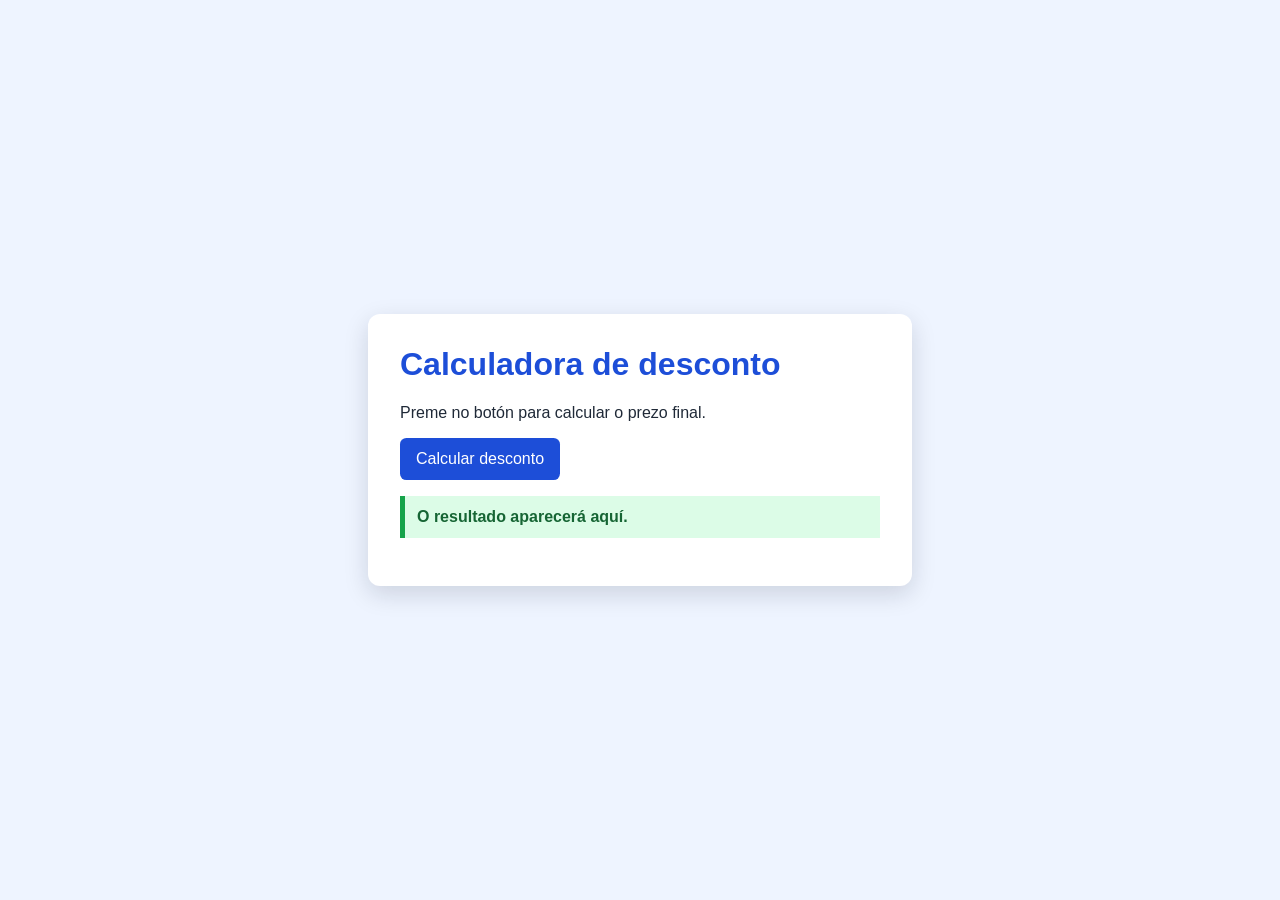
<file: Conversión de texto a número/index.html>
<!doctype html>
<html lang="gl">
<head>
  <meta charset="UTF-8">
  <meta name="viewport" content="width=device-width, initial-scale=1.0">
  <title>Práctica de depuración</title>
  <link rel="stylesheet" href="../Conversión de texto a número/estilos.css">
</head>
<body>
  <main class="tarxeta">
    <h1>Calculadora de desconto</h1>
    <p>Preme no botón para calcular o prezo final.</p>

    <button id="botonCalcular">Calcular desconto</button>
    <p id="resultado" class="resultado-correcto">O resultado aparecerá aquí.</p>
  </main>

  <!-- O ficheiro script.js está nesta mesma carpeta. -->
  <script src="../Conversión de texto a número/bloque02_practica.js"></script>
</body>
</html>
</file>
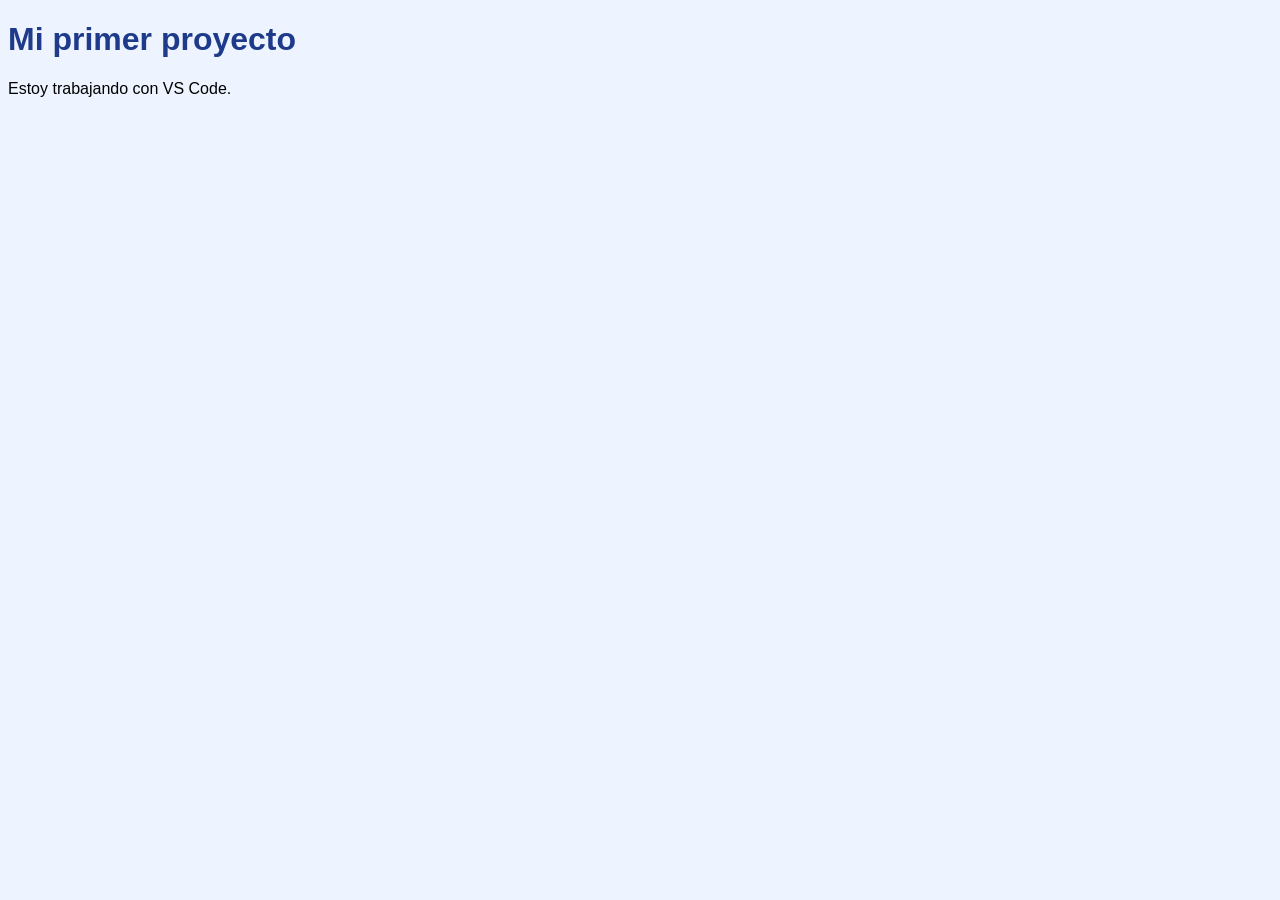
<file: mi-primer-proyecto/index.html>
<!DOCTYPE html>
<html lang="es">
<head>
  <meta charset="UTF-8">
  <title>Mi primer proyecto</title>
  <link rel="stylesheet" href="css/estilos.css">
</head>
<body>
  <h1>Mi primer proyecto</h1>
  <p>Estoy trabajando con VS Code.</p>

  <script src="js/script.js"></script>
</body>
</html>
</file>
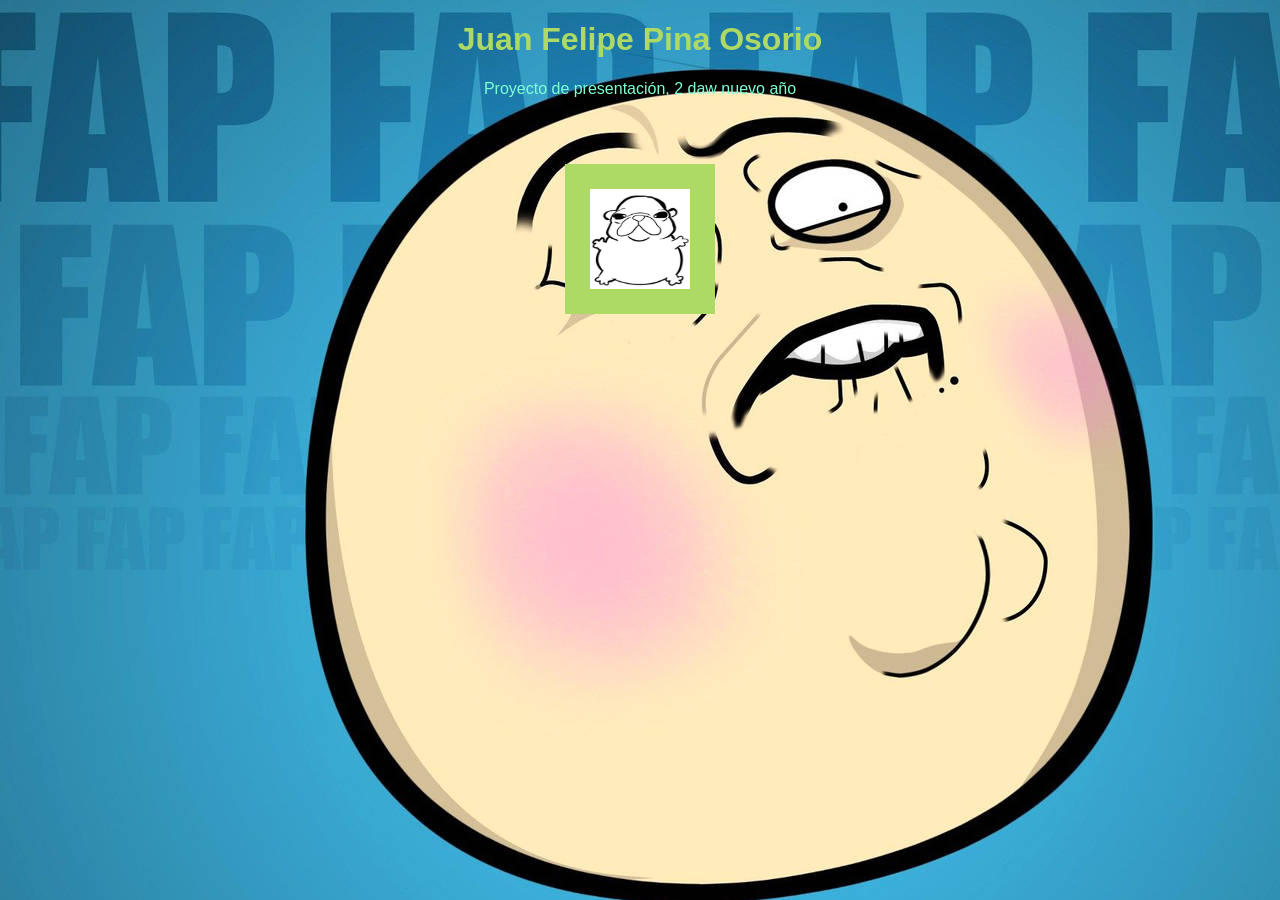
<file: proyecto-presentacion/index.html>
<!DOCTYPE html>
<html lang="es">
<head>
  <meta charset="UTF-8">
  <title>Proyecto de Presentación</title>
  <link rel="stylesheet" href="css/estilos.css">
</head>
<body>
  <h1>Juan Felipe Pina Osorio</h1>
  <p>Proyecto de presentaci&oacute;n, 2 daw nuevo año </p>

  <img src="../proyecto-presentacion/img/554a5a401396c4c47f21c59622b17044.jpg" alt="Imagen de ejemplo">


  <script src="js/script.js"></script>
</body>
</html>
</file>
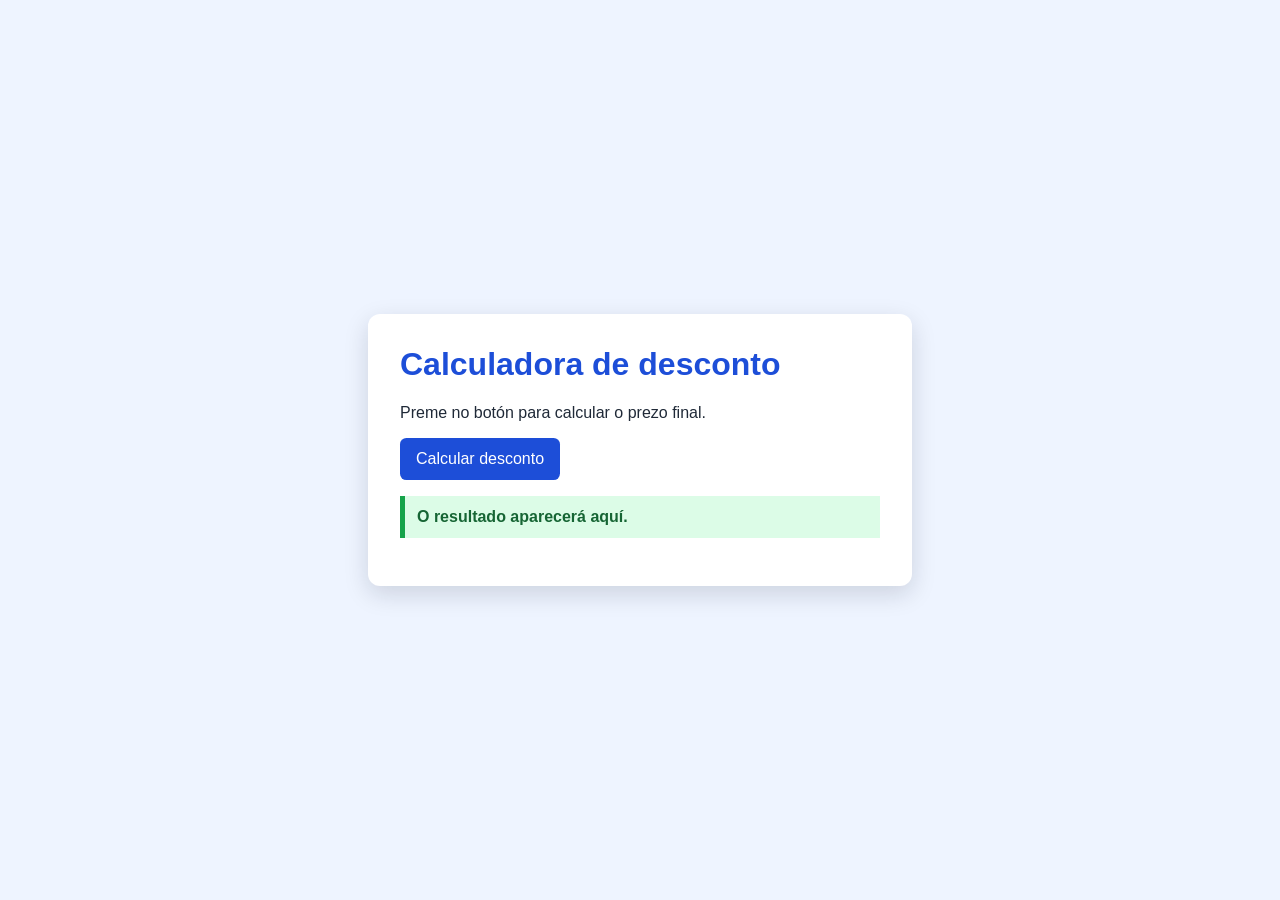
<file: Actividades/Ejercicio/index.html>
<!doctype html>
<html lang="gl">
<head>
  <meta charset="UTF-8">
  <meta name="viewport" content="width=device-width, initial-scale=1.0">
  <title>Práctica de depuración</title>
  <link rel="stylesheet" href="estilos.css">
</head>
<body>
  <main class="tarxeta">
    <h1>Calculadora de desconto</h1>
    <p>Preme no botón para calcular o prezo final.</p>

    <button id="botonCalcular">Calcular desconto</button>
    <p id="resultado" class="resultado-correcto">O resultado aparecerá aquí.</p>
  </main>

  <!-- O ficheiro script.js está nesta mesma carpeta. -->
  <script src="script.js"></script>
</body>
</html>
</file>
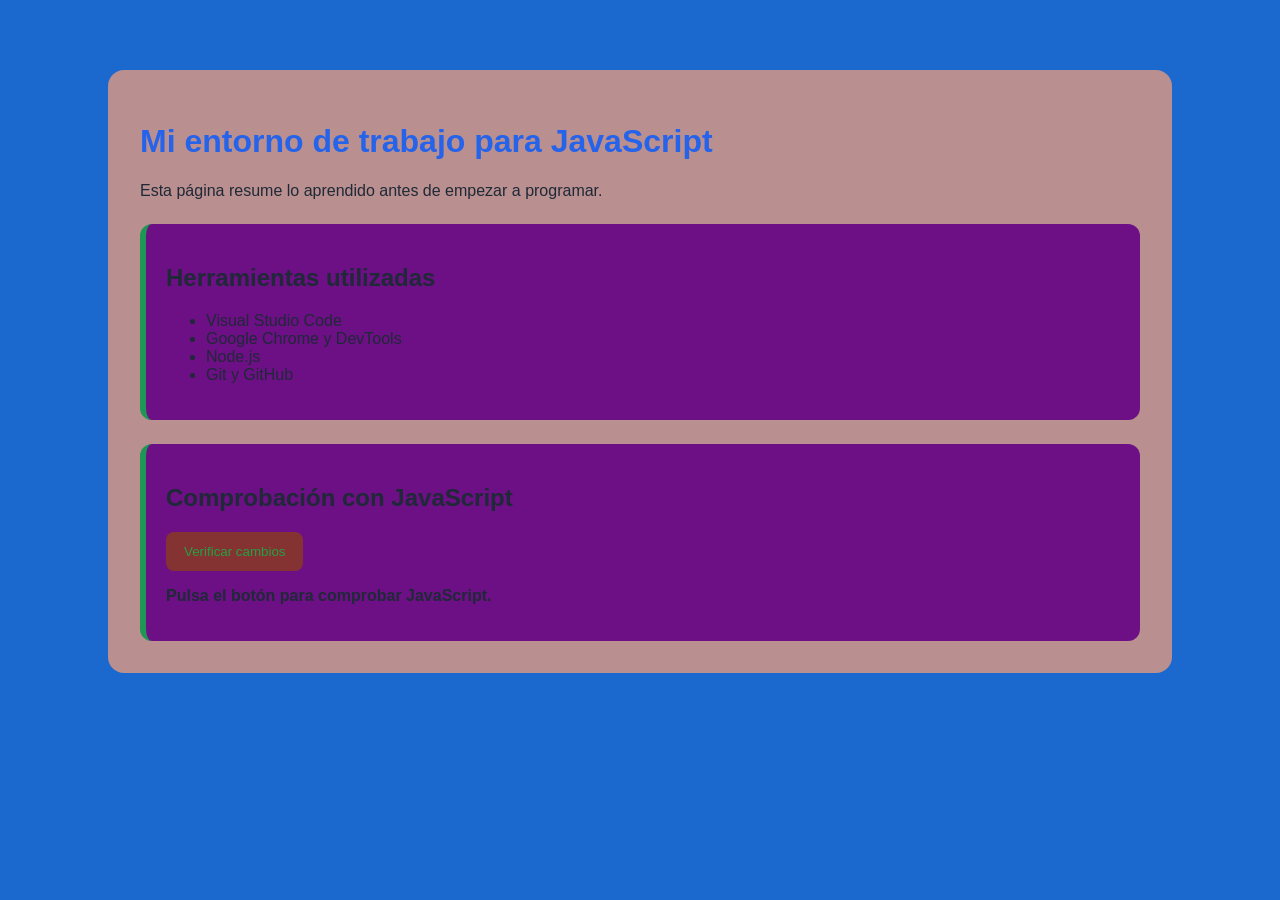
<file: Actividades/practica-final-entorno/index.html>
<!DOCTYPE html>
<html lang="es">
<head>
  <meta charset="UTF-8">
  <title>Práctica final de entorno</title>
  <link rel="stylesheet" href="css/estilos.css">
</head>
<body>
  <main class="contenedor">
    <h1>Mi entorno de trabajo para JavaScript</h1>
    <p>Esta página resume lo aprendido antes de empezar a programar.</p>
    <section class="tarjeta">
      <h2>Herramientas utilizadas</h2>
      <ul>
        <li>Visual Studio Code</li>
        <li>Google Chrome y DevTools</li>
        <li>Node.js</li>
        <li>Git y GitHub</li>
      </ul>
    </section>
    <section class="tarjeta">
      <h2>Comprobación con JavaScript</h2>
      <button id="botonComprobar">Verificar cambios</button>
      <p id="resultado">Pulsa el botón para comprobar JavaScript.</p>
    </section>
  </main>
  <script src="js/script.js"></script>
</body>
</html>
</file>
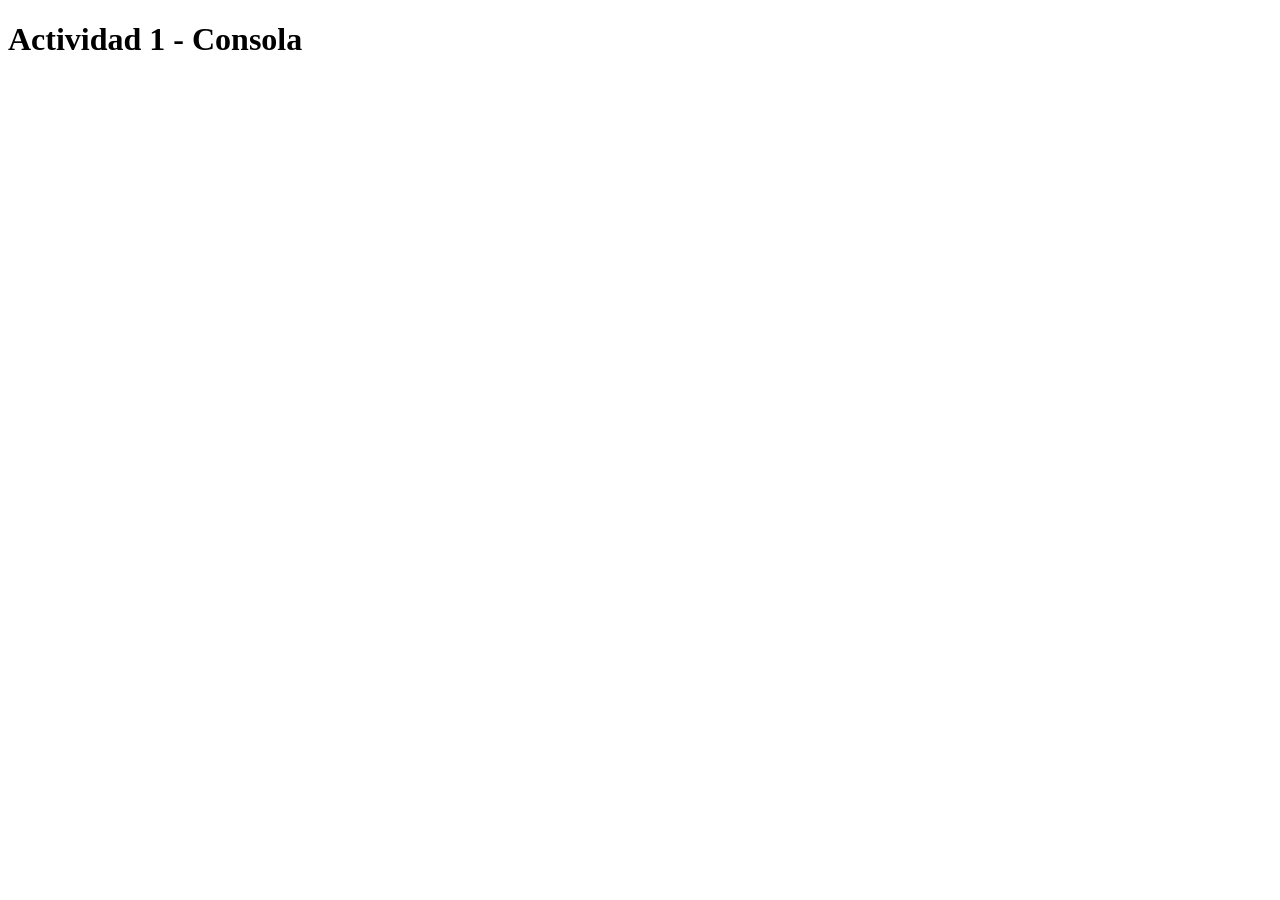
<file: Actividades/ud1-bloque1-ej1/index.html>
<!DOCTYPE html>
<html lang="es">
<head>
    <meta charset="UTF-8">
    <meta name="viewport" content="width=device-width, initial-scale=1.0">
    <title>Pruebas JavaScript UD1</title>
</head>
<body>
    <h1>Actividad 1 - Consola</h1>
    
    <script src="../ud1-bloque1-ej1/js/script.js"></script>
</html>
</file>
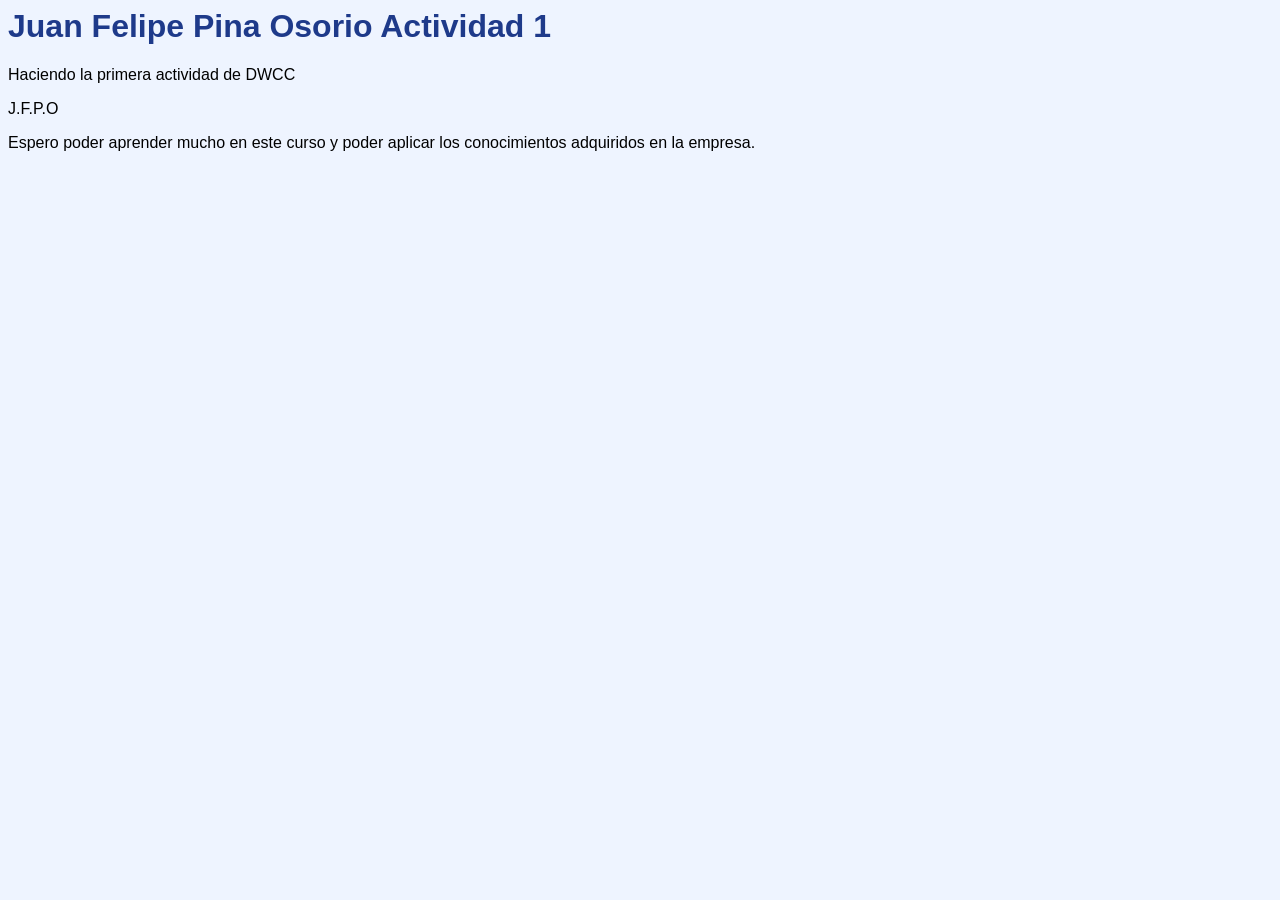
<file: Actividades/Bloque3/Actividad1/index.html>
<html>
    <head>
        <meta charset="UTF-8">
        <title>Actividad 1 Juan Felipe</title>
        <link rel="stylesheet" href="css/estilos.css">
    </head>
    <body>
        <h1>Juan Felipe Pina Osorio Actividad 1</h1>
        
        <p> Haciendo la primera actividad de DWCC</p>

        <p>J.F.P.O</p>

        <p>
            Espero poder aprender mucho en este curso y poder aplicar 
            los conocimientos adquiridos en la empresa.
        </p>
        
</html>
</file>
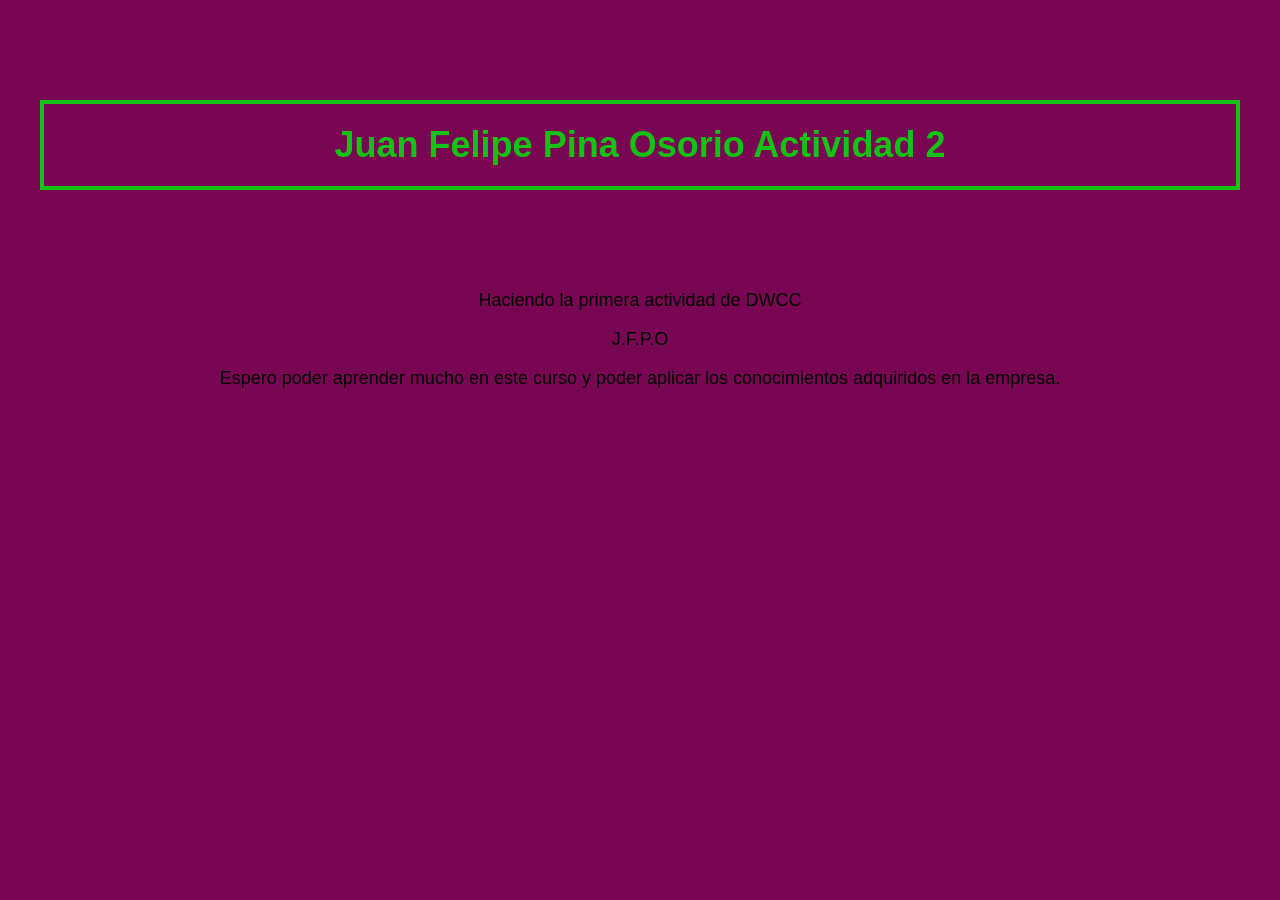
<file: Actividades/Bloque3/Actividad2/index.html>
<html>
    <head>
        <meta charset="UTF-8">
        <title>Actividad 2 Juan Felipe</title>
        <link rel="stylesheet" href="css/estilos.css">
    </head>
    <body>
        <h1>Juan Felipe Pina Osorio Actividad 2</h1>
        
        <p> Haciendo la primera actividad de DWCC</p>

        <p>J.F.P.O</p>

        <p>
            Espero poder aprender mucho en este curso y poder aplicar 
            los conocimientos adquiridos en la empresa.
        </p>
        
</html>
</file>
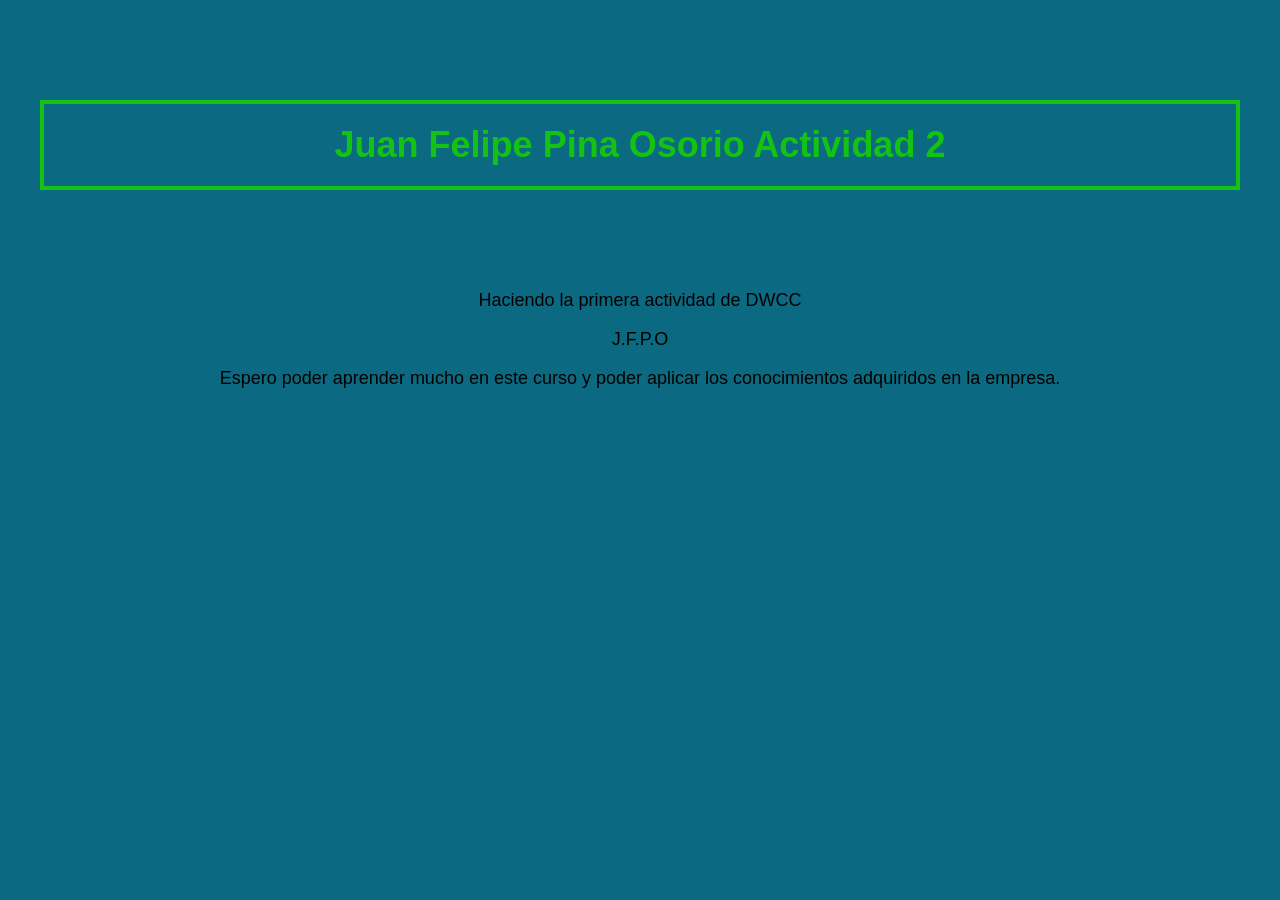
<file: Actividades/Bloque3/Actividad3/index.html>
<!DOCTYPE html>
<html lang="es">
  <head>
        <meta charset="UTF-8">
        <title>Actividad 2 Juan Felipe</title>
        <link rel="stylesheet" href="css/estilos.css">
    </head>
    <body>
        <h1>Juan Felipe Pina Osorio Actividad 2</h1>
        
        <p> Haciendo la primera actividad de DWCC</p>

        <p>J.F.P.O</p>

        <p>
            Espero poder aprender mucho en este curso y poder aplicar 
            los conocimientos adquiridos en la empresa.
        </p>

  <script src="js/script.js"></script>
</body>
</html>
</file>
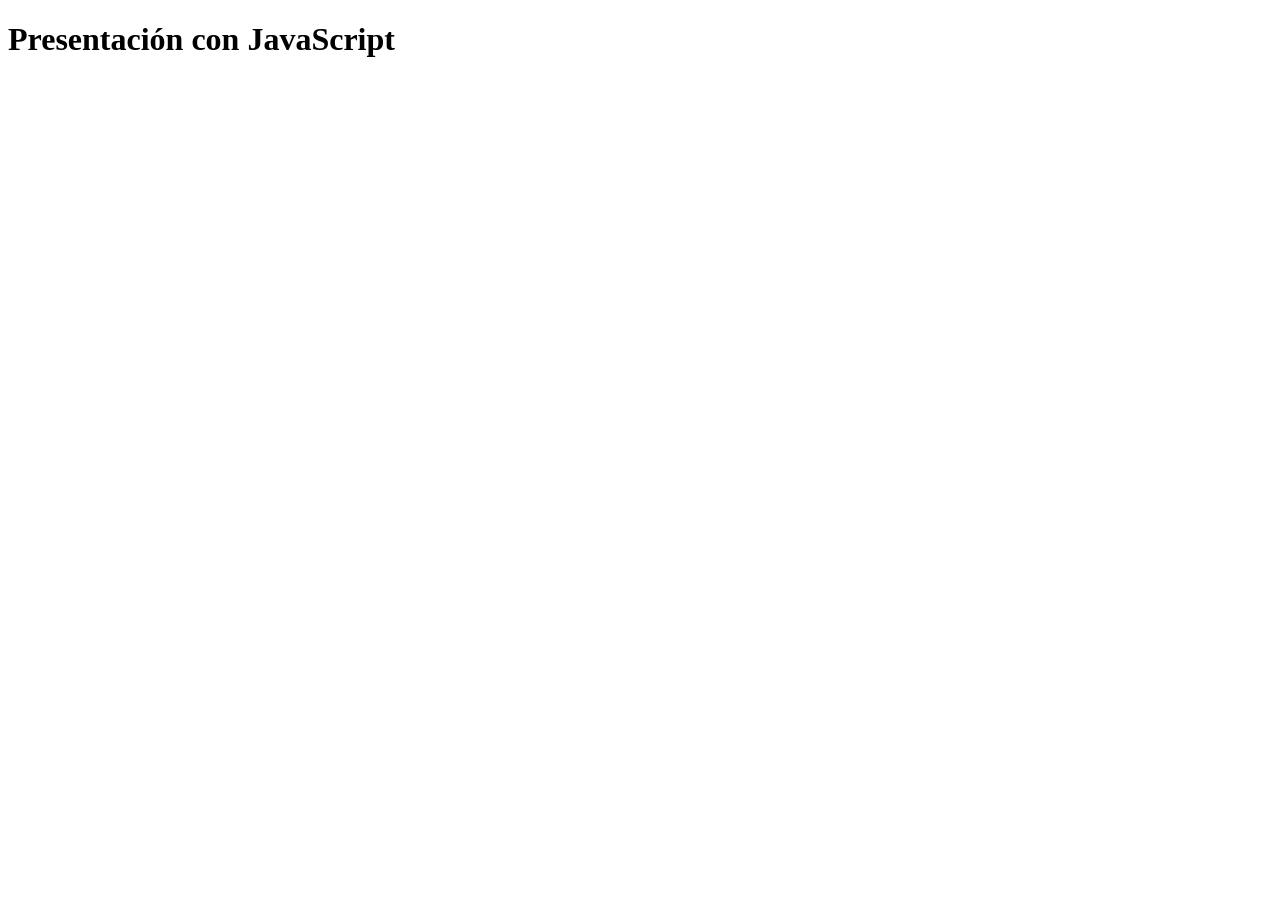
<file: Actividades/ud1-bloque1-ej1/Actividad5practica/index.html>
<!DOCTYPE html>
<html lang="es">
<head>
    <meta charset="UTF-8">
    <meta name="viewport" content="width=device-width, initial-scale=1.0">
    <title>Presentación con JavaScript</title>
</head>
<body>
    <h1>Presentación con JavaScript</h1>

    <script src="../Actividad5practica/js/presentacion.js"></script>
</body>
</html>
</file>
<file: Conversión de texto a número/estilos.css>
* {
  box-sizing: border-box;
}

body {
  margin: 0;
  min-height: 100vh;
  display: grid;
  place-items: center;
  padding: 1.5rem;
  font-family: Arial, sans-serif;
  background: #eef4ff;
  color: #1f2937;
}

.tarxeta {
  width: min(100%, 34rem);
  padding: 2rem;
  border-radius: 0.75rem;
  background: #ffffff;
  box-shadow: 0 0.5rem 1.5rem rgb(15 23 42 / 15%);
}

h1 {
  margin-top: 0;
  color: #1d4ed8;
}

button {
  padding: 0.75rem 1rem;
  border: 0;
  border-radius: 0.4rem;
  background: #1d4ed8;
  color: #ffffff;
  font: inherit;
  cursor: pointer;
}

button:hover {
  background: #1e40af;
}

.resultado-correcto {
  margin-top: 1rem;
  padding: 0.75rem;
  border-left: 0.35rem solid #16a34a;
  background: #dcfce7;
  color: #166534;
  font-weight: bold;
}
</file>
<file: mi-primer-proyecto/css/estilos.css>
body {
  font-family: Arial, sans-serif;
  background-color: #eef4ff;
}

h1 {
  color: #1e3a8a;
}
</file>
<file: proyecto-presentacion/css/estilos.css>
body {
  font-family: Arial, sans-serif;
  text-align: center;
  background-image: url('../img/meme-ete8bd6yl8pkzukg.jpg')
}

h1 {
  color: #adda64;
}
 
p {
  color:aquamarine;
}
img {
  border: 25px solid #adda64;
  margin: 50px;
  width: 100px;
  height: 100px;
}
</file>
<file: Actividades/Ejercicio/estilos.css>
* {
  box-sizing: border-box;
}

body {
  margin: 0;
  min-height: 100vh;
  display: grid;
  place-items: center;
  padding: 1.5rem;
  font-family: Arial, sans-serif;
  background: #eef4ff;
  color: #1f2937;
}

.tarxeta {
  width: min(100%, 34rem);
  padding: 2rem;
  border-radius: 0.75rem;
  background: #ffffff;
  box-shadow: 0 0.5rem 1.5rem rgb(15 23 42 / 15%);
}

h1 {
  margin-top: 0;
  color: #1d4ed8;
}

button {
  padding: 0.75rem 1rem;
  border: 0;
  border-radius: 0.4rem;
  background: #1d4ed8;
  color: #ffffff;
  font: inherit;
  cursor: pointer;
}

button:hover {
  background: #1e40af;
}

.resultado-correcto {
  margin-top: 1rem;
  padding: 0.75rem;
  border-left: 0.35rem solid #16a34a;
  background: #dcfce7;
  color: #166534;
  font-weight: bold;
}
</file>
<file: Actividades/practica-final-entorno/css/estilos.css>
body {
  margin: 0;
  font-family: Arial, sans-serif;
  background-color: #1b68ce;
  color: #1f2937;
}

.contenedor {
  max-width: 1000px;
  margin: 70px auto;
  padding: 32px;
  background-color: rgb(185, 143, 143);
  border-radius: 16px;
}

h1 { color: #2563eb; }

.tarjeta {
  margin-top: 24px;
  padding: 20px;
  background-color: #6d0f85;
  border-left: 6px solid #1e9654;
  border-radius: 12px;
}

button {
  padding: 12px 18px;
  border: none;
  border-radius: 8px;
  background-color: #853232;
  color: rgb(36, 161, 67);
  cursor: pointer;
}

button:hover {
  background-color: #1e40af;
}

#resultado {
  margin-top: 16px;
  font-weight: bold;
}
</file>
<file: Actividades/Bloque3/Actividad1/css/estilos.css>
body {
  font-family: Arial, sans-serif;
  background-color: #eef4ff;
}

h1 {
  color: #1e3a8a;
}
</file>
<file: Actividades/Bloque3/Actividad2/css/estilos.css>
body {
  margin: 40px;
  font-family: Arial, sans-serif;
  background-color: #790652;
  font-size: 18px;
  text-align: center;
}

h1 {
  color: #14c214;
  font-size: 36px;
  margin: 100px auto;
  border: 4px solid #14c214;
  padding: 20px;
}
</file>
<file: Actividades/Bloque3/Actividad3/css/estilos.css>
body {
  margin: 40px;
  font-family: Arial, sans-serif;
  background-color: #0b6a81;
  font-size: 18px;
  text-align: center;
}

h1 {
  color: #14c214;
  font-size: 36px;
  margin: 100px auto;
  border: 4px solid #14c214;
  padding: 20px;
}
</file>
